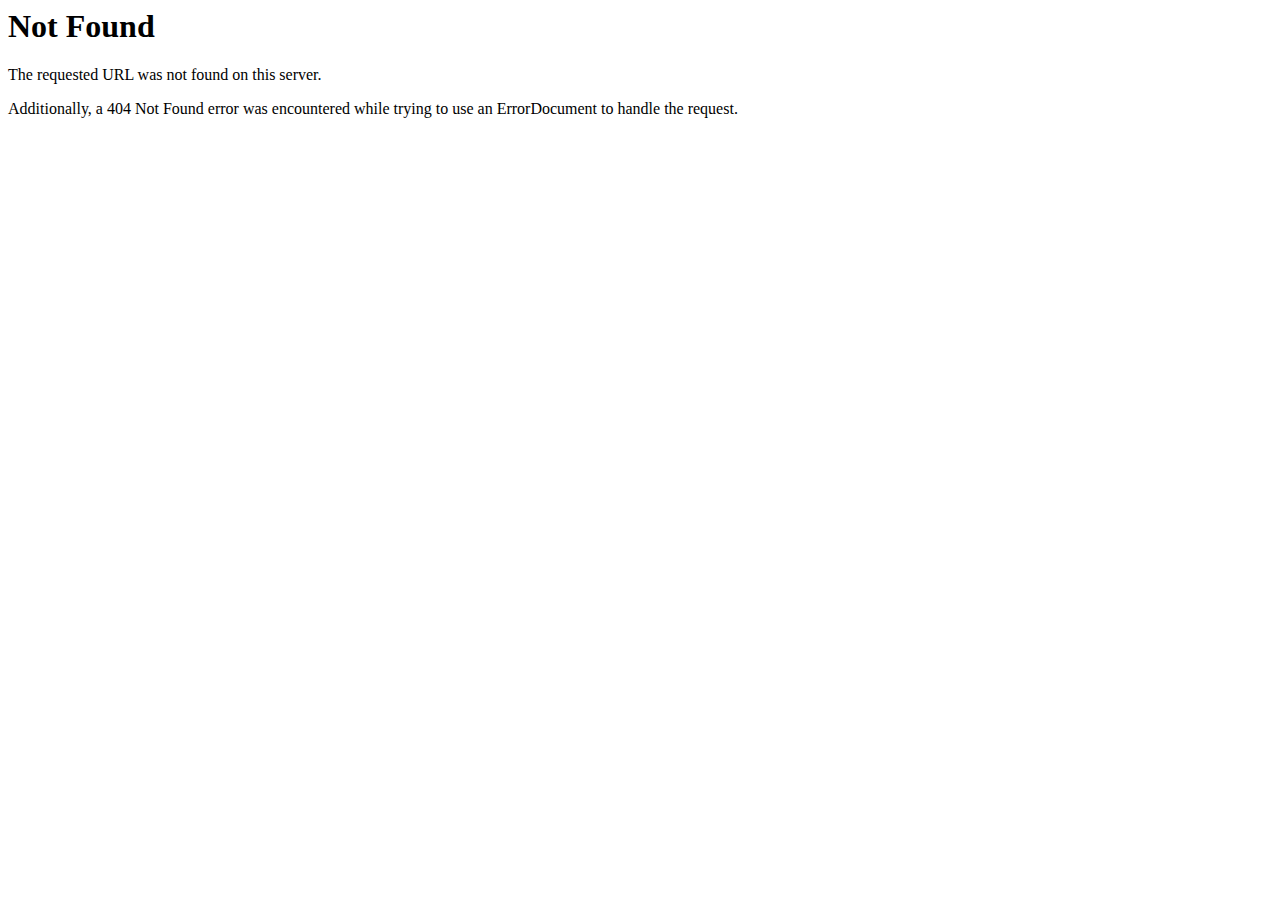
<file: assets/jquerry.html>
<!DOCTYPE HTML PUBLIC "-//IETF//DTD HTML 2.0//EN">
<html><head>
<title>404 Not Found</title>
</head><body>
<h1>Not Found</h1>
<p>The requested URL was not found on this server.</p>
<p>Additionally, a 404 Not Found
error was encountered while trying to use an ErrorDocument to handle the request.</p>
</body></html>
</file>
